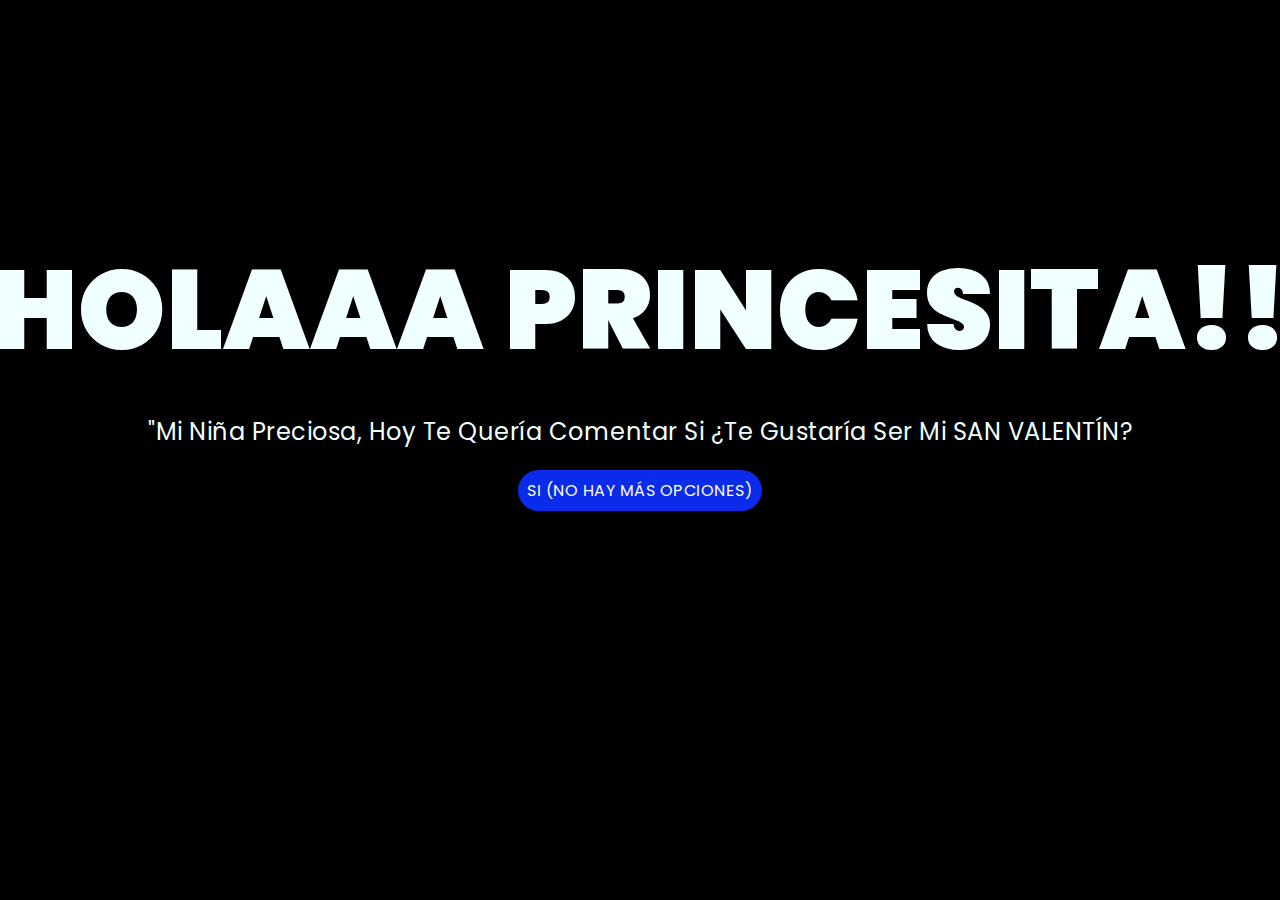
<file: index.html>
<!DOCTYPE html>
<html lang="es">

<head>
    <meta charset="UTF-8">
    <meta http-equiv="X-UA-Compatible" content="IE=edge">
    <meta name="viewport" content="width=device-width, initial-scale=1.0">
    <link rel="stylesheet" href="css/index.css">
    <link rel="icon" href="img/flowers.png" type="image/x-icon">
    <title>Flowers</title>
</head>

<body>
    <!-- Contenedor de estrellas -->
    <div id="stars"></div>

    <div class="greetings">
        <span>HOLAAA</span>
        <span>PRINCESITA!!</span>
    </div>
    <div class="description">
        <span>"Mi Niña Preciosa, Hoy Te Quería Comentar Si ¿Te Gustaría Ser Mi SAN VALENTÍN?</span>
    </div>
    <div class="button">
        <button class="botones">
            <a href='./flores.html'>SI (NO HAY MÁS OPCIONES)</a>
        </button>
    </div>

</body>

</html>
</file>
<file: css/index.css>
@import url('https://fonts.googleapis.com/css2?family=Poppins:ital,wght@0,500;1,900&display=swap');

* {
    font-family: 'Poppins', cursive;
    padding: 0;
    margin: 0;
    box-sizing: border-box;
}

body {
    color: azure;
    width: 100%;
    height: 82vh;
    display: flex;
    flex-direction: column;
    align-items: center;
    justify-content: center;
    background-color: black;
    overflow: hidden;
}

.botones {
    padding: 9px;
    border-radius: 80px;
    background-color: transparent;
    border: none;
}

.botones a {
    background-color: #0a2be9;
    padding: 9px;
    border-radius: 80px;
    -webkit-border-radius: 80px;
    -moz-border-radius: 80px;
    -ms-border-radius: 80px;
    -o-border-radius: 80px;

}

.botones a:focus {
    background-color: rgb(50, 194, 194);
}

.greetings {
    font-size: 7rem;
    font-weight: 900;
    width: 100%;
    display: flex;
    align-items: center;
    justify-content: center;
}

.greetings>span {
    animation: glow 2.5s ease-in-out infinite;
    margin: 0 10px;
}

@keyframes glow {

    0%,
    100% {
        color: #fff;
        text-shadow: 0 0 12px #39c6d6, 0 0 50px #39c6d6, 0 0 100px #39c6d6;
    }

    10%,
    90% {
        color: #111;
        text-shadow: none;
    }
}

.greetings>span:nth-child(2) {
    animation-delay: .2s;
}

.greetings>span:nth-child(3) {
    animation-delay: .4s;
}

.greetings>span:nth-child(4) {
    animation-delay: .6s;
}

.greetings>span:nth-child(5) {
    animation-delay: .8s;
}

.greetings>span:nth-child(6) {
    animation-delay: 1s;
}

.description {
    font-size: 1.5rem;
    margin: 20px 0;
    letter-spacing: .5px;
    width: 100%;
    text-align: center;
}

.button a {
    text-decoration: none;
    font-size: 1rem;
    color: rgb(255, 255, 255);
    letter-spacing: 0.5px;
}



@keyframes blink {
    0% {
        opacity: 0.2;
    }

    50% {
        opacity: 1;
    }

    100% {
        opacity: 0.2;
    }
}

@media screen and (max-width:574px) {
    body {
        overflow: hidden;
    }

    .greetings {
        display: block;
        font-size: 3.5rem;
        font-weight: 800;
        text-align: center;
        margin: 10px auto;
        width: 90%;
    }

    .description {
        font-size: 1.4rem;
        width: 90%;
        margin: 20px auto;
        line-height: 40px;
    }

    .button a {
        font-size: 1rem;
    }

    .button {
        margin-top: 15px;
    }
}
</file>
